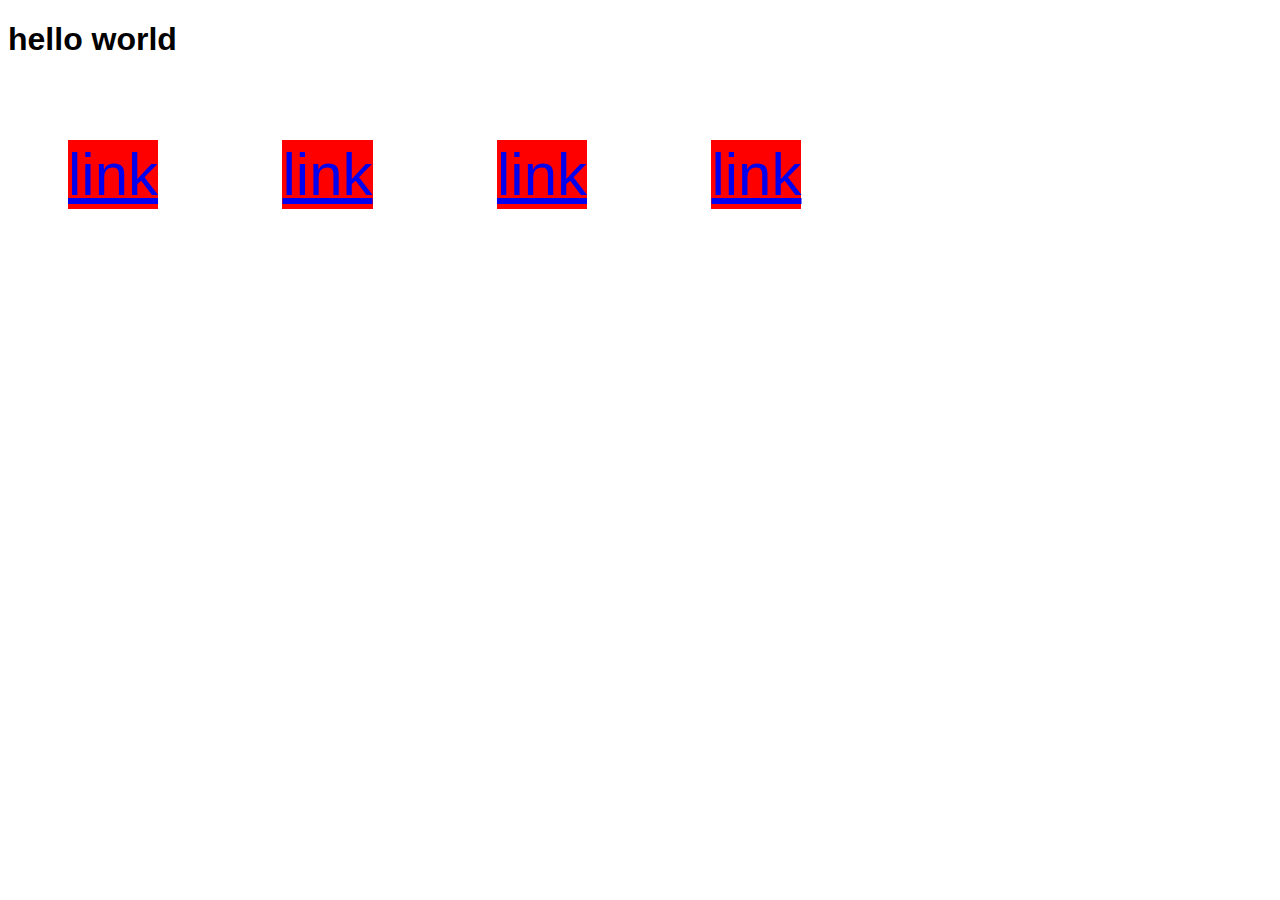
<file: freecodecamp/index.html>
<!DOCTYPE html>
<html lang="en">

<head>
    <meta charset="UTF-8">
    <meta name="viewport" content="width=device-width, initial-scale=1.0">
    <title>CSS Tutorial</title>
    <link rel="stylesheet" href="./styles.css">
    <!-- google fonts -->
    <link href="https://fonts.googleapis.com/css2?family=Dancing+Script&family=Roboto+Slab:wght@100&display=swap"
        rel="stylesheet">

</head>

<body>
  <h1>hello world</h1>
  <a href="#">link</a>  
  <a href="#">link</a>  
  <a href="#">link</a>  
  <a href="#">link</a>  
</body>

</html>
</file>
<file: freecodecamp/styles.css>
/* inline block */
body {
    font-family: Verdana, Geneva, Tahoma, sans-serif;
}
a{
    font-size: 60px;
    background: red;
    margin: 60px;
    display: inline-block;
   }
</file>
